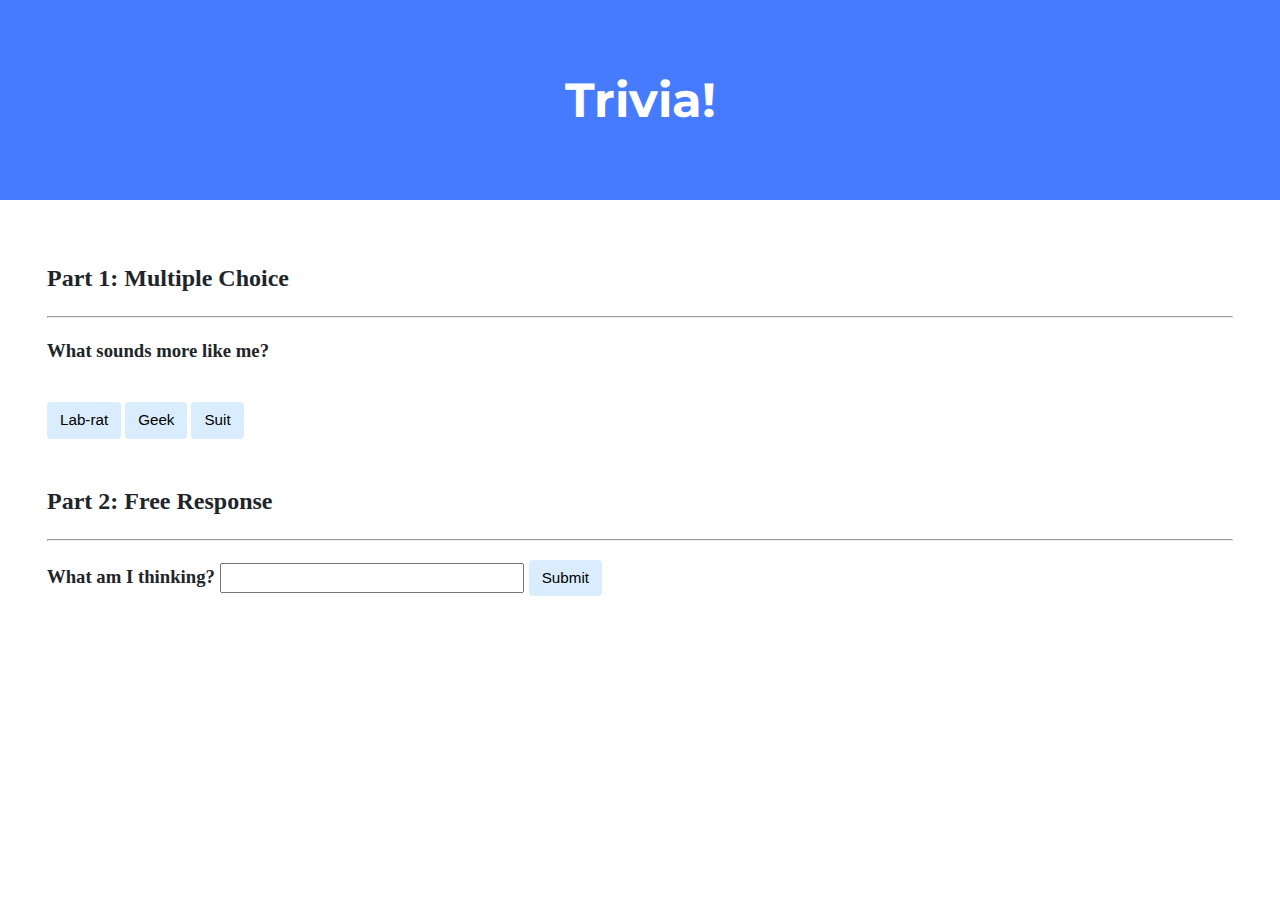
<file: CS50 - Week 8/trivia/index.html>
<!DOCTYPE html>

<html lang="en">
    <head>
        <link href="https://fonts.googleapis.com/css2?family=Montserrat:wght@500&display=swap" rel="stylesheet">
        <link href="styles.css" rel="stylesheet">
        <title>Trivia!</title>
        <script>
            // Change Button color
            function ButtonColor(element, color)
            {
                element.style.background = color;
            }
            // Check and display weather the free response is "Correct!" or "Incorrect"
            function checkAnswer(event)
            {
                var TriggerObject = event.srcElement;
                if(document.getElementById('question').value == 'I hate html')
                {
                    document.getElementById('question').style.color = 'green';
                    document.getElementById('correct2').style = 'display: inline';
                    document.getElementById('incorrect2').style = 'display: none';
                }
                else
                {
                    document.getElementById('question').style.color = 'red';
                    document.getElementById('incorrect2').style = 'display: inline';
                    document.getElementById('correct2').style = 'display: none';
                }
            }
           </script>
    </head>
    <body>
        <div class='header'>
            <h1>Trivia!</h1>
        </div>

        <div class='container'>
            <div class='section'>
                <h2>Part 1: Multiple Choice </h2>
                <hr>
                <!-- TODO: Add multiple choice question here -->
                <h3>
                    <label>What sounds more like me?</label>
                    <p>
                        <table>
                            <p id='correct1' style='display: none'>Correct!</p>
                            <p id='incorrect1' style='display: none'>Incorrect!</p>
                        </table>
                    </p>
                </h3>
                <form>
                    <!-- Create buttons for possible answers and make them change colors/display when "Correct!" or "Incorrect!"-->
                    <Button type='button' id='Lab-rat' onclick="ButtonColor(this, 'green'),
                        document.getElementById('incorrect1').style = 'display: none',
                        document.getElementById('correct1').style = 'display: inline',
                        ButtonColor(document.getElementById('Geek'), '#d9edff'),
                        ButtonColor(document.getElementById('Suit'), '#d9edff')">Lab-rat</Button>
                    <Button type='button' id='Geek' onclick="ButtonColor(this, 'red'),
                        document.getElementById('incorrect1').style = 'display: inline',
                        document.getElementById('correct1').style = 'display: none',
                        ButtonColor(document.getElementById('Lab-rat'), '#d9edff'),
                        ButtonColor(document.getElementById('Suit'), '#d9edff')">Geek</Button>
                    <Button type='button' id='Suit' onclick="ButtonColor(this, 'red'),
                        document.getElementById('incorrect1').style = 'display: inline',
                        document.getElementById('correct1').style = 'display: none',
                        ButtonColor(document.getElementById('Lab-rat'), '#d9edff'),
                        ButtonColor(document.getElementById('Geek'), '#d9edff')">Suit</Button>
                </form>
            </div>

            <div class='section'>
                <h2>Part 2: Free Response</h2>
                <hr>
                <!-- TODO: Add free response question here -->
                <h3>
                    <label>What am I thinking?</label>
                    <input type='text' id='question' name='question'>
                    <input type='submit' value='Submit' tag='submit' onclick='checkAnswer(event)'>
                    <p>
                        <p id='correct2' style='display: none'>Correct!</p>
                        <p id='incorrect2' style='display: none'>Incorrect!</p>
                    </p>
                </h3>
            </div>
        </div>
    </body>
</html>
</file>
<file: CS50 - Week 8/trivia/styles.css>
body {
    background-color: #fff;
    color: #212529;
    font-size: 1rem;
    font-weight: 400;
    line-height: 1.5;
    margin: 0;
    text-align: left;
}

.container {
    margin-left: auto;
    margin-right: auto;
    padding-left: 15px;
    padding-right: 15px;
}

.header {
    background-color: #477bff;
    color: #fff;
    margin-bottom: 2rem;
    padding: 2rem 1rem;
    text-align: center;
}

.section {
    padding: 0.5rem 2rem 1rem 2rem;
}

.section:hover {
    background-color: #f5f5f5;
    transition: color 2s ease-in-out, background-color 0.15s ease-in-out;
}

h1 {
    font-family: 'Montserrat', sans-serif;
    font-size: 48px;
}

button, input[type="submit"] {
    background-color: #d9edff;
    border: 1px solid transparent;
    border-radius: 0.25rem;
    font-size: 0.95rem;
    font-weight: 400;
    line-height: 1.5;
    padding: 0.375rem 0.75rem;
    text-align: center;
    transition: color 0.15s ease-in-out, background-color 0.15s ease-in-out, border-color 0.15s ease-in-out, box-shadow 0.15s ease-in-out;
    vertical-align: middle;
}


input[type="text"] {
    line-height: 1.8;
    width: 25%;
}

input[type="text"]:hover {
    background-color: #f5f5f5;
    transition: color 2s ease-in-out, background-color 0.15s ease-in-out;
}
</file>
